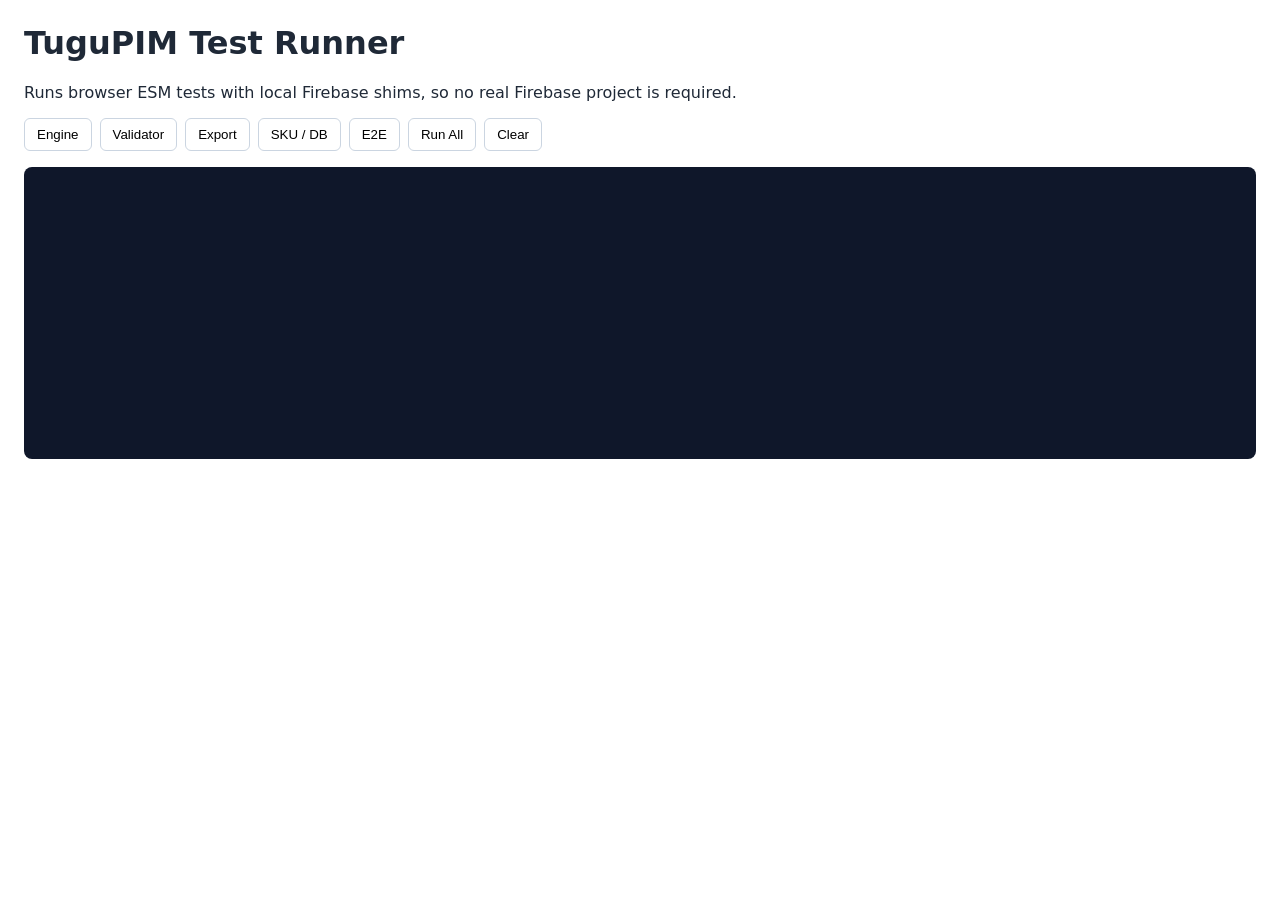
<file: test/browser-runner.html>
<!DOCTYPE html>
<html lang="en">
<head>
  <meta charset="UTF-8" />
  <meta name="viewport" content="width=device-width, initial-scale=1.0" />
  <title>TuguPIM Test Runner</title>
  <script type="importmap">
    {
      "imports": {
        "firebase/app": "./shims/firebase-app.js",
        "firebase/firestore": "./shims/firebase-firestore.js",
        "firebase/auth": "./shims/firebase-auth.js",
        "firebase/storage": "./shims/firebase-storage.js"
      }
    }
  </script>
  <style>
    body { font-family: system-ui, sans-serif; margin: 24px; color: #1f2937; }
    .toolbar { display: flex; flex-wrap: wrap; gap: 8px; margin: 16px 0; }
    button { border: 1px solid #cbd5e1; background: #fff; border-radius: 6px; padding: 8px 12px; cursor: pointer; }
    button:hover { background: #f8fafc; }
    pre { background: #0f172a; color: #e2e8f0; padding: 16px; border-radius: 8px; min-height: 260px; overflow: auto; }
  </style>
</head>
<body>
  <h1>TuguPIM Test Runner</h1>
  <p>Runs browser ESM tests with local Firebase shims, so no real Firebase project is required.</p>
  <div class="toolbar">
    <button data-test="./engine.test.js">Engine</button>
    <button data-test="./validator.test.js">Validator</button>
    <button data-test="./export.test.js">Export</button>
    <button data-test="./db.test.js">SKU / DB</button>
    <button data-test="./e2e.test.js">E2E</button>
    <button id="run-all">Run All</button>
    <button id="clear">Clear</button>
  </div>
  <pre id="output"></pre>

  <script type="module">
    import { initFirebase, registerUserGetter } from '../src/core/api.js';
    import { getCurrentUser } from '../src/modules/auth/index.js';

    const output = document.querySelector('#output');
    const tests = Array.from(document.querySelectorAll('[data-test]')).map(btn => btn.dataset.test);

    function write(kind, args) {
      const line = args.map(arg => typeof arg === 'string' ? arg : JSON.stringify(arg)).join(' ');
      output.textContent += `[${kind}] ${line}\n`;
      output.scrollTop = output.scrollHeight;
    }

    for (const method of ['log', 'info', 'warn', 'error']) {
      const original = console[method].bind(console);
      console[method] = (...args) => {
        original(...args);
        write(method, args);
      };
    }

    await initFirebase();
    registerUserGetter(getCurrentUser);

    async function runTest(path) {
      write('runner', [`Running ${path}`]);
      await import(`${path}?run=${Date.now()}`);
    }

    document.body.addEventListener('click', async event => {
      const testPath = event.target.dataset.test;
      if (testPath) await runTest(testPath);
    });

    document.querySelector('#run-all').addEventListener('click', async () => {
      for (const test of tests) await runTest(test);
    });

    document.querySelector('#clear').addEventListener('click', () => {
      output.textContent = '';
    });
  </script>
</body>
</html>
</file>
